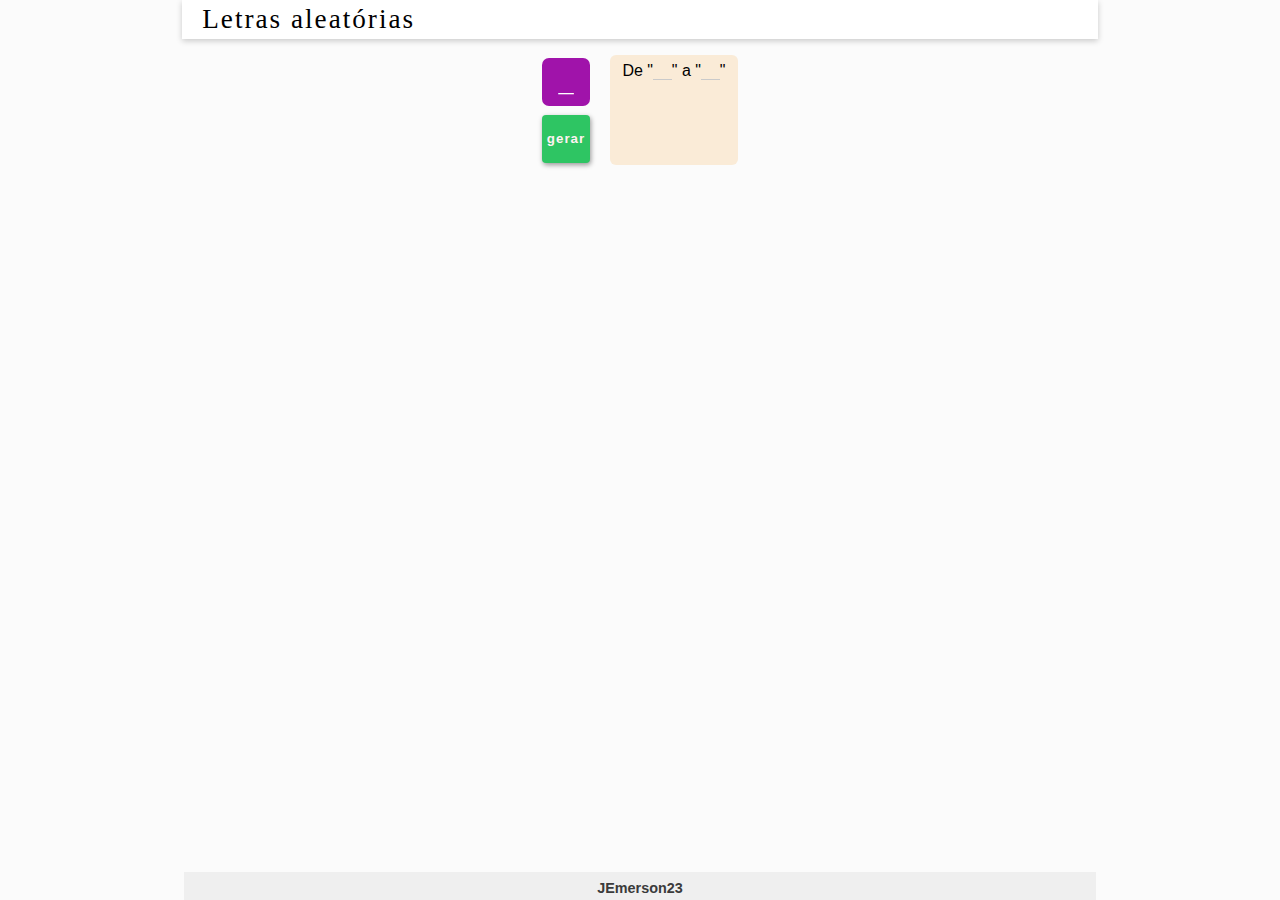
<file: index.html>
<!DOCTYPE html>
<html lang="pt-br">
<head>
  <meta charset="UTF-8">
  <meta name="viewport" content="width=device-width, initial-scale=1.0">
  <link rel="stylesheet" href="./style/index.css">
  <title>letras aleatórias</title>
</head>
<body>
  <header id="m_header">
    <div class="header__contentBox">
      <h1 class="m_title">
        Letras aleatórias
      </h1>
    </div>
  </header>
  <main id="m_content">
    <section id="app">
      <div class="app__container0">
        <div class="app__displayBox">
          <output id="output_display" class="app__display">
            _
          </output>
        </div>
        <nav class="app__buttonBox">
          <button id="generate_button" class="button-clean app__button">
            gerar
          </button>
        </nav>
      </div>
      <div class="app__container1">
        <form class="app__configBox">
          <span class="app_config__textBox">
            <label for="input_first_letter">De</label>
            "<input type="text" id="input_first_letter" 
              class="app__letterInput" size="1" autocomplete="off">"
            <label for="input_last_letter">a</label>
            "<input type="text" id="input_last_letter" 
              class="app__letterInput" size="1" autocomplete="off">"
          </span>
        </form>
      </div>
    </section>
  </main>
  <footer id="m_footer" class="page__footer">
    <section class="footer__contentBox">
      <a href="https://github.com/JEmerson23" class="link-23">
        JEmerson23
      </a>
    </section>
  </footer>
  <script src="./script/index.js" type="application/javascript"></script>
</body>
</html>
</file>
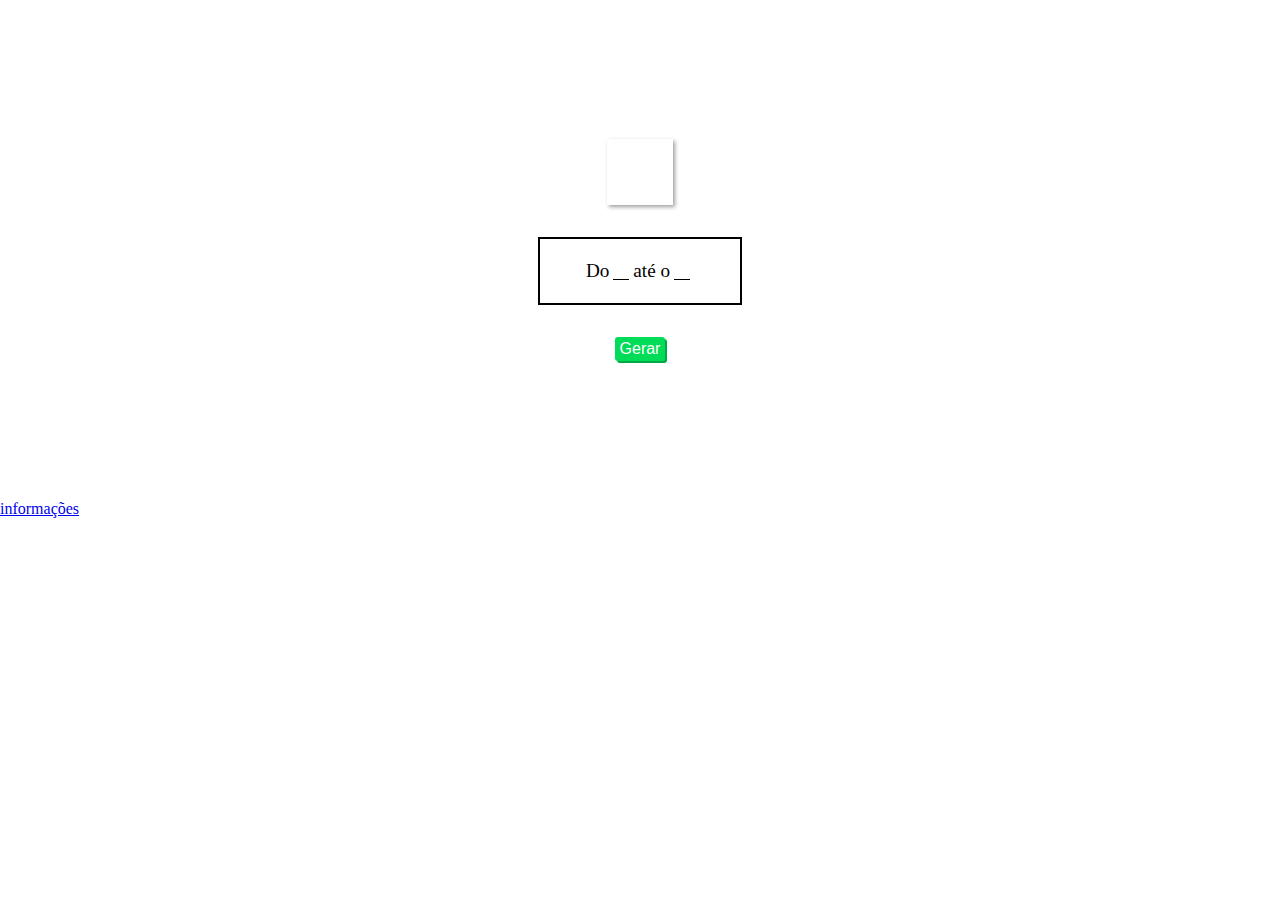
<file: _old_version/index.html>
<!DOCTYPE html>
<html>
<head>
  <meta http-equiv="content-type" content="text/html; charset=utf-8" />
  <meta name="viewport" content="width=device-width,initial-scale=1.0" />
  <title>Letra aleatória</title>
  <link rel="stylesheet" href="./css/estilo.css" type="text/css" media="all" />
</head>
<body>
  <div id="HUD">
    <!--Campos entrada e saida-->
    <div id="saida">
    </div>
    <div id="entrada">
      <label for="pletra">Do </label><input type="text" name="pri_letra" id="pletra" size="1" maxlength="1" /> <label for="sletra"> até o </label><input type="text" name="seg_letra" id="sletra" size="1" maxlength="1" />
    </div>
    <button type="submit" id="btn_gerar">Gerar</button>
  </div>
  <a href="./inform.html">informações</a>
  <script src="./js/index.js" type="text/javascript" charset="utf-8"></script>
</body>
</html>
</file>
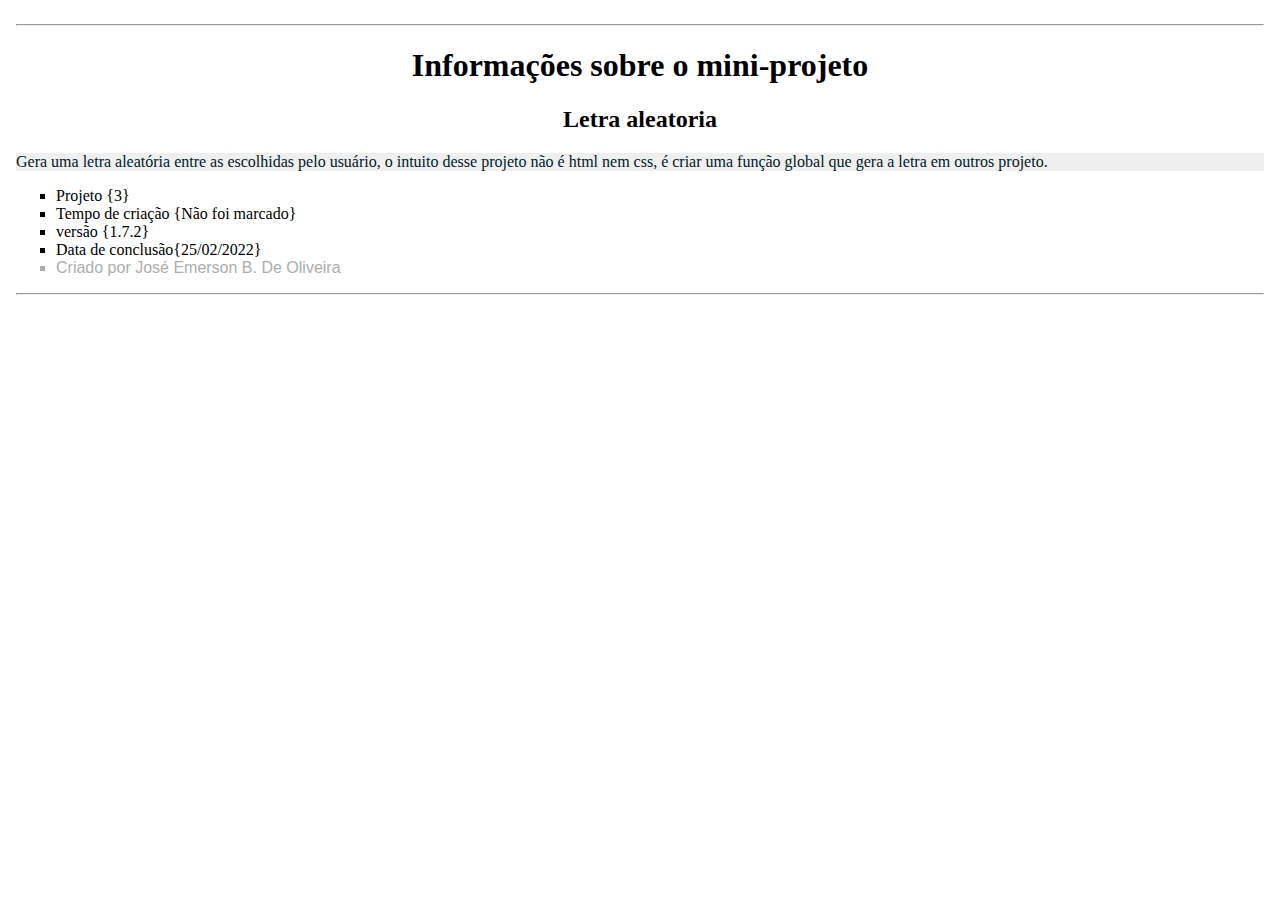
<file: _old_version/inform.html>
<!DOCTYPE html>
<html>
  <head>
    <meta http-equiv="content-type" content="text/html; charset=utf-8" />
    <title>Informações</title>
    <link rel="stylesheet" href="./css/_inform.css" type="text/css" media="all" />
  </head>
  <body>
    <hr />
    <hgroup>
    <h1>Informações sobre o mini-projeto</h1>
    <h2 class="nome_projeto">Letra aleatoria</h2>
    </hgroup>
    <article>
      <p class="descricao">Gera uma letra aleatória entre as escolhidas pelo usuário, o intuito desse projeto não é html nem css, é criar uma função global que gera a letra em outros projeto.</p>
    </article>
    <div>
      <ul>
        <li>Projeto {3}</li>
        <li>Tempo de criação {Não foi marcado}</li>
        <li>versão {1.7.2}</li>
        <li>Data de conclusão{25/02/2022}</li>
        <li id="criador">Criado por José Emerson B. De Oliveira</li>
      </ul>
    </div>
    <hr />
  </body>
</html>
</file>
<file: style/index.css>
:root {
  --m-header-bg-color: #fff;
  --page-bg-color: #fbfbfb;
  --page-footer-bg-color: #efefef;
}

body {
  margin: 0 auto;
  padding: 0;
  background-color: var(--page-bg-color);
}

.button-clean {
  padding: 2px 3px 2px 3px;
  border: none;
  border-radius: 4px;
  background-color: #eeeeee;
  box-shadow: 1px 2px 5px #00000066;
  cursor: pointer;
  display: flex;
  align-items: center;
  justify-content: center;
  font-weight: 600;
  text-transform: lowercase;
  text-align: center;
  transition: transform 0.25s, box-shadow 0.25s;
  user-select: none;
}

.button-clean:active {
  box-shadow: -1px 0px 2px #00000033;
  transform: scale(0.9);
}

.footer__contentBox, .header__contentBox {
  width: 100%;
  margin: 0 auto;
  padding: 0;
  display: flex;
  align-items: center;
}

.footer__contentBox {
  flex-direction: column;
  justify-content: center;
}

.header__contentBox {
  flex-direction: row;
  justify-content: space-evenly;
}

.link-23 {
  color: #3b3b3b;
  cursor: pointer;
  font-family: Arial, Helvetica, sans-serif;
  font-size: 1em;
  font-weight: 600;
  text-align: center;
  text-decoration: none;
  transition: border 0.15s;
}

.link-23:hover {
  --bd-style: 2px solid #3b3b3b;
  padding: 0 2px 0 2px;
  border-left: var(--bd-style);
  border-right: var(--bd-style);
}

.m_title {
  margin: 0;
  color: #000;
  font-family: serif;
  font-weight: 500;
  letter-spacing: 2px;
}

.page__footer {
  background-color: var(--page-footer-bg-color);
}

/* ESPECÍFICOS */

#m_header, #m_content, #m_footer {
  margin: 0 auto;
  max-width: 912px;
  width: 100vw;
  padding: 0;
}

#m_header {
  padding: 2px;
  background-color: var(--m-header-bg-color);
  box-shadow: 0 2px 6px #00000033;
  display: flex;
  align-items: center;
  flex-direction: row;
  z-index: 999;
}

#m_header .header__contentBox {
  justify-content: flex-start;
}

#m_header .m_title {
  margin: 2px 0 2px 2%;
  font-size: 1.7em;
}

#m_content {
  margin: 0 auto 0 auto;
}

#m_footer {
  box-sizing: border-box;
  font-size: 0.9em;
  position: fixed;
  left: 50%;
  bottom: 0;
  transform: translateX(-50%);
}

#m_footer .footer__contentBox {
  margin: 8px auto 4px auto;
}

/*-----APP-----*/

#app {
  margin: 16px auto 16px auto;
  display: flex;
  align-items: center;
  flex-direction: row;
  justify-content: center;
}

.app__container0 {
  margin: 0 10px 0 0;
  display: inherit;
  flex-direction: column;
  gap: 8px 0;
}

.app__container1 {
  margin: 0 0 auto 10px;
  display: inherit;
  flex-direction: column;
  justify-content: flex-start;
}

.app__displayBox {
  --size: 48px;
  width: var(--size);
  height: var(--size);
  padding: 1px;
  border-radius: 7px;
  box-sizing: border-box;
  background-color: #a013aa;
  color: #fff;
  display: flex;
  align-items: center;
  justify-content: center;
}

.app__display {
  font-family: Arial, Helvetica, sans-serif;
  font-size: 1.7em;
  font-weight: 600;
  text-align: center;
  text-transform: uppercase;
  overflow: auto;
}

.app__buttonBox {
  margin-top: 2%;
}

.app__button {
  --size: 48px;
  width: var(--size);
  height: var(--size);
  background-color: #2ec563;
  color: #fff2f2;
  letter-spacing: 1px;
  transition: transform 0.25s;
}

.app__button:active {
  transform: rotateZ(50deg);
}

.app__configBox {
  margin: 0;
  padding: 6px 0 2px 0;
  width: 128px;
  height: 6.4em;
  border-radius: 6px;
  background-color: antiquewhite;
  display: flex;
  align-items: center;
  flex-direction: column;
  justify-content: flex-start;
  font-family: Arial, Helvetica, sans-serif;
}

.app_config__textBox {
  width: 100%;
  margin: 0;
  padding: 1px;
  font-size: 1em;
  text-align: center;
}

.app__letterInput {
  width: 2ch;
  height: 1em;
  border: none;
  border-bottom: 1px solid #cacaca;
  background: transparent;
  color: #3b3b3b;
  font-weight: 600;
  text-align: center;
  text-transform: uppercase;
  transition: border 0.25s;
}

.app__letterInput:focus {
  outline: none;
  border-bottom-color: #000;
}
</file>
<file: _old_version/css/estilo.css>
body {
  margin: 0 auto;
  padding: 0;
}

#HUD{
  margin: 0 auto;
  display: flex;
  justify-content: center;
  align-content: center;
  flex-direction: column;
  width: 95%;
  height: 500px;
}

#saida {
  margin: 0 auto;
  padding: 0;
  width: 64px;
  height: 64px;
  font-size: 60px;
  background-image: linear-gradient(to bottom right top, #e2e2e2, #fff);
  border: 1px solid #fff;
  box-shadow: 2px 2px 4px #00000062;
  text-align: center;
  font-family: Times New Roman;
}

#entrada {
  width: 200px;
  height: 64px;
  margin: 32px auto 32px auto;
  display: flex;
  justify-content: center;
  align-content: center;
  align-items: center;
  flex-wrap: nowrap;
  font-size: 1.2em;
  border: 2px solid #000;
}

#pletra, #sletra {
  margin: 0 4px 0 4px ;
  padding: 0;
  width: 16px;
  height: 16px;
  text-align: center;
  background: none;
  border: none;
  border-bottom: 1px solid #000;
}

#btn_gerar {
  margin: 0 auto;
  padding: 2px;
  width: 50px;
  height: 24px;
  color: #fff;
  background: #00dc57;
  border: none;
  border-radius: 3px;
  box-shadow: 2px 2px 0px #00ab44;
  font-family: Sans-Serif;
  font-size: 1em;
  transition: transform .25s, background .5s;
}

#btn_gerar:active {
  transform: rotate(90deg);
  background: #00ab44;
  box-shadow: none;
}
</file>
<file: _old_version/css/_inform.css>
@charset "UTF-8";

body {
  margin: 0 auto;
  padding: 16px;
}

hgroup {
  text-align: center;
}

article {
  text-align: justify;
}

div ul {
  text-align: left;
  list-style: square;
}
#criador {
  color: #adadad;
  font: italic;
  font-family: Arial,  Sans-Serif;
}

.n {
  color: #343434;
  background: blue;
}

.aviso {
  color: #bc0000;
}

.aviso::before {
  content: "⚠️";
}

.descricao {
  color: #002028;
  background: #efefef;
}
</file>
